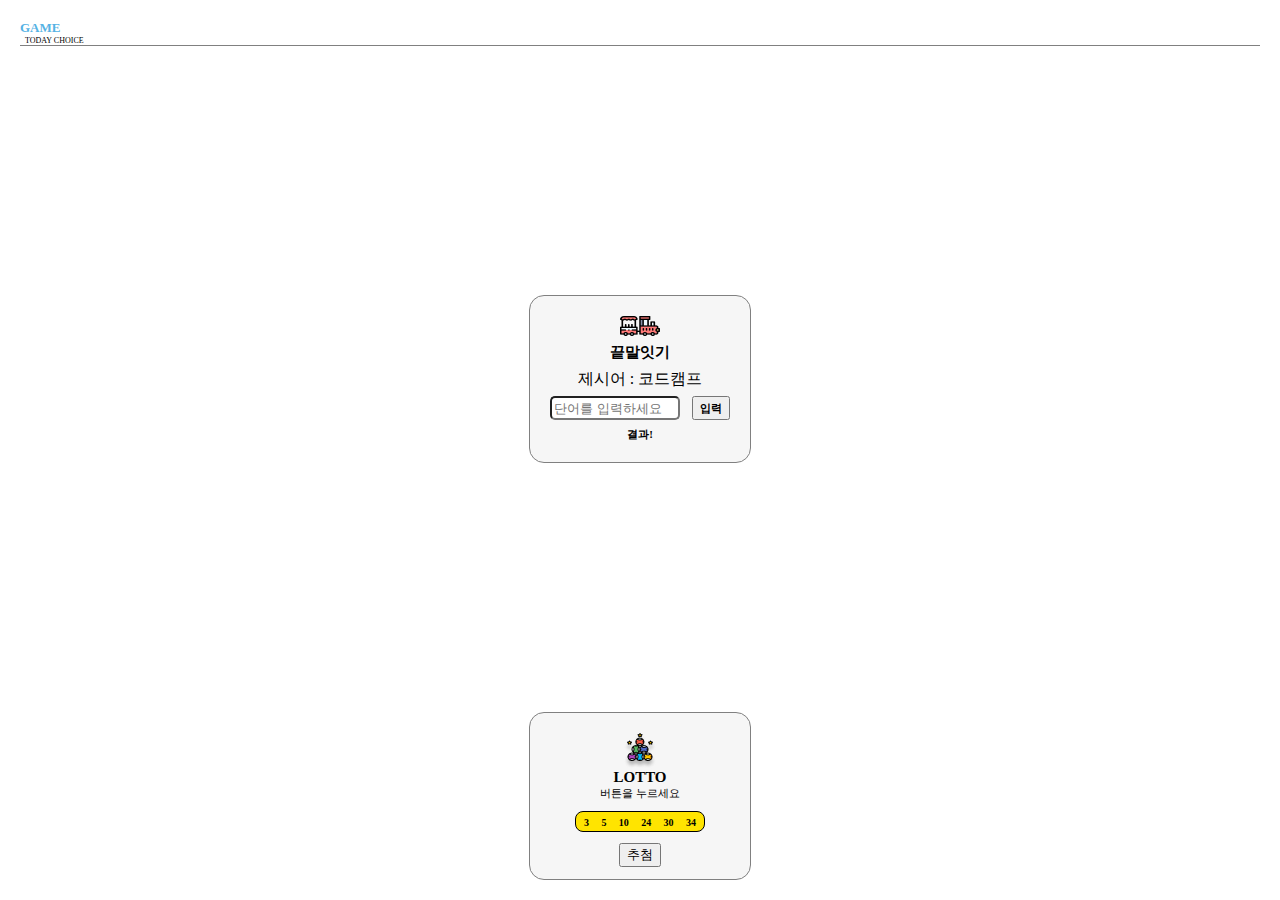
<file: cyworld/game.html>
<!DOCTYPE html>
<html lang="ko">

<head>
    <title>Game</title>
    <link rel="stylesheet" href="./styles/game.css">
    <script src="./game.js"></script>
</head>

<body>
    <div class="wrapper">
        <div class="wrapper__header">
            <div class="header_title">
                <div class="title">GAME</div>
                <div class="subtitle">TODAY CHOICE</div>
            </div>
            <div class="divideLine"></div>
        </div>
        <div class="game__container">
            <img src="./images/word.png" alt="끝말잇기">
            <div class="game__title">끝말잇기</div>
            <div class="gmae__subtitle">제시어 : <span id="word">코드캠프</span></div>
            <div class="word__text">
                <input class="textbox" id="myword" type="text" placeholder="단어를 입력하세요">
                <button class="search" onclick="startWord()">입력</button>
            </div>
            <div id="result" class="word__result">결과!</div>
        </div>
        <div class="game__container">
            <img src="./images/lotto.png" alt="로또">
            <div class="game__title">LOTTO</div>
            <div class="game__subtitle">버튼을 누르세요</div>
            <div class="game__lotto__number">
                <span>3</span>
                <span>5</span>
                <span>10</span>
                <span>24</span>
                <span>30</span>
                <span>34</span>
            </div>
            <button class="game__lotto_button">추첨</button>

        </div>
    </div>
</body>

</html>
</file>
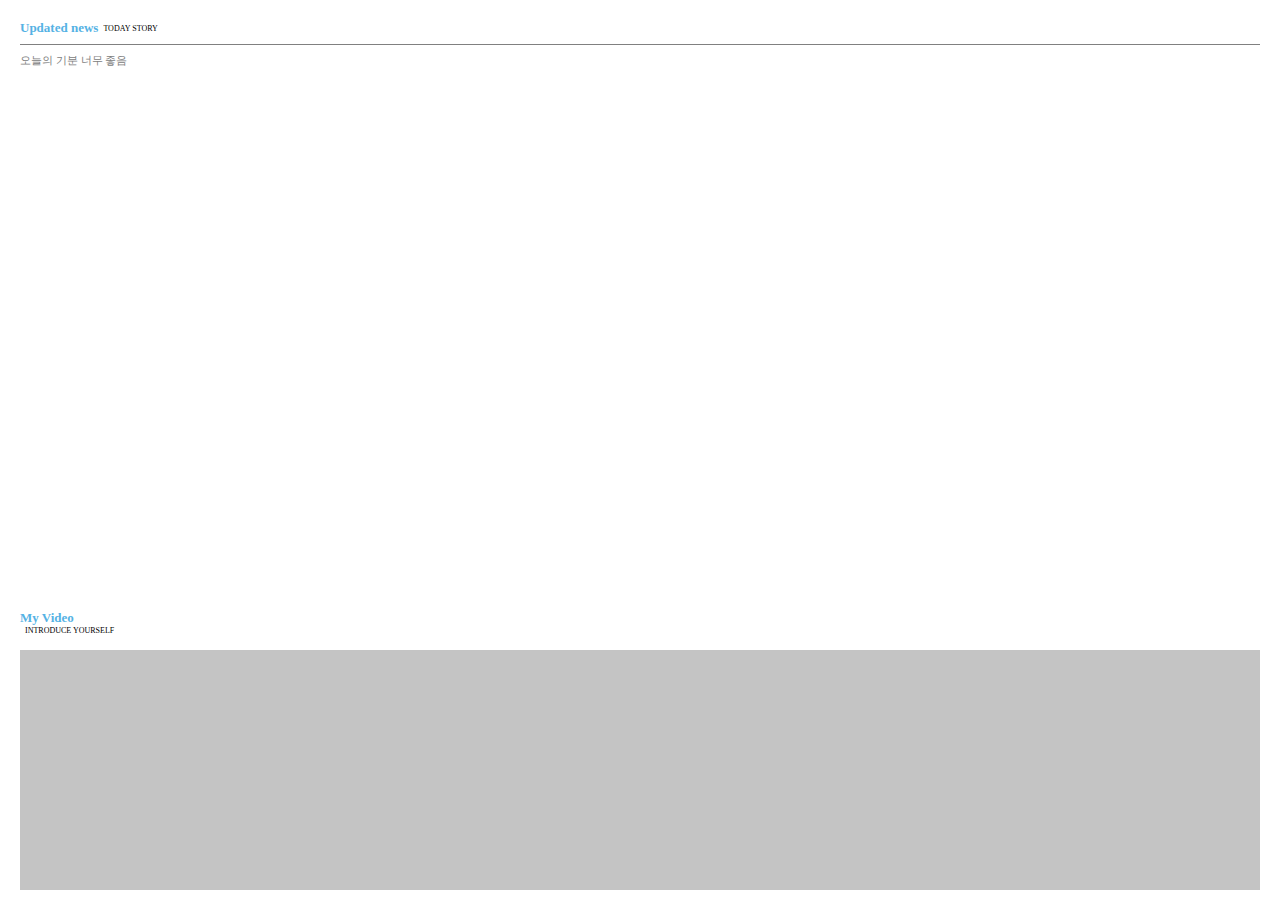
<file: cyworld/home.html>
<!DOCTYPE html>
<html lang="ko">
<head>
    <title>Home</title>
    <link rel="stylesheet" href="./styles/home.css">
</head>
<body>
    <div class="wrapper">
        <div class="wrapper__header">
            <div class="contents__title">
                <div class="title">Updated news</div>
                <div class="subtitle">TODAY STORY</div>
            </div>
            <div class="divideLine"></div>
            <div class="contents__body">오늘의 기분 너무 좋음</div>
        </div>
        <div class="wrapper__body">
            <div class="contens__title">
                <div class="title">My Video</div>
                <div class="subtitle">INTRODUCE YOURSELF</div>
            </div>
            <div class="video"></div>
        </div>
    </div>
    
</body>
</html>
</file>
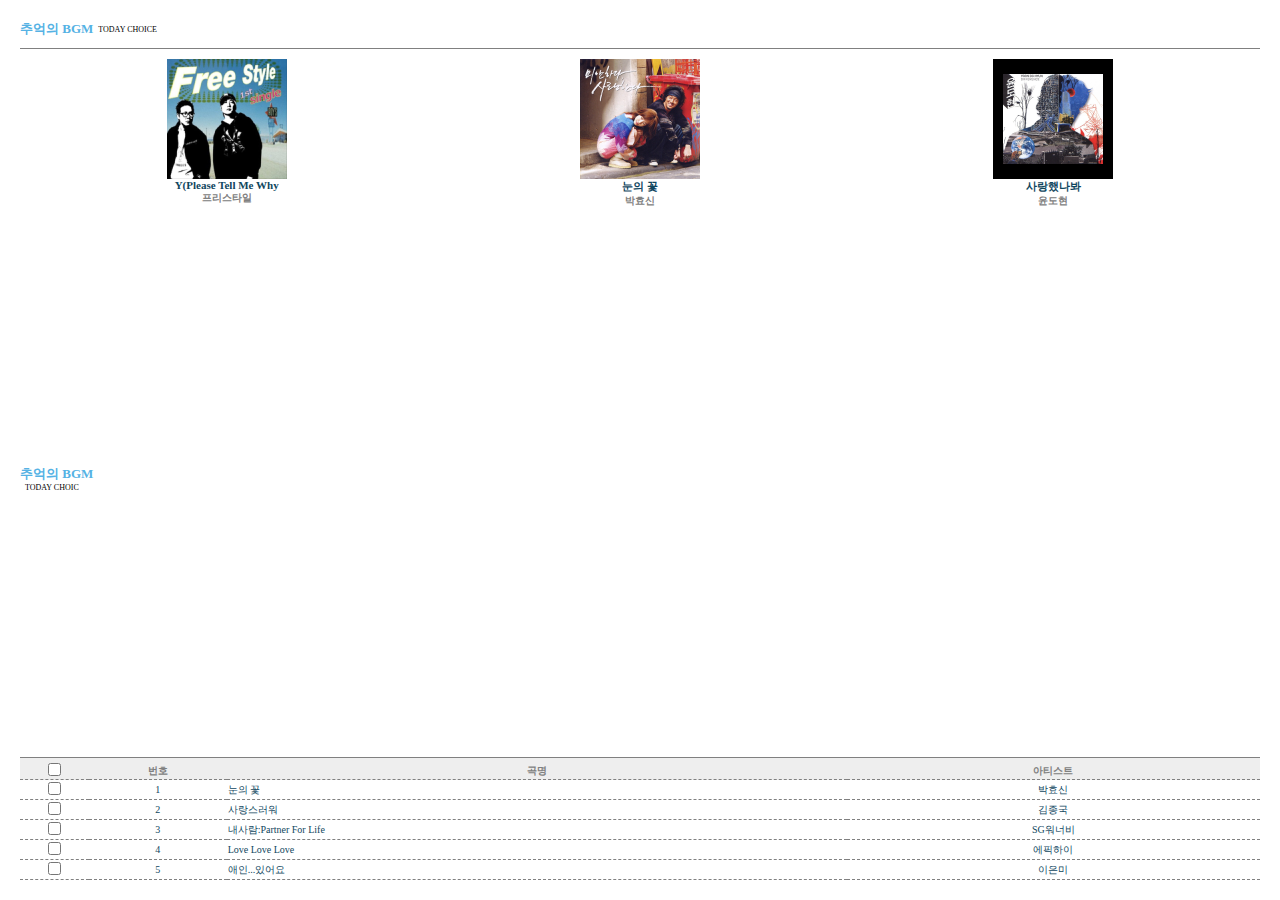
<file: cyworld/jukebox.html>
<!DOCTYPE html>
<html lang="ko">

<head>
    <title>Jukebox</title>
    <link rel="stylesheet" href="./styles/jukebox.css">
</head>

<body>
    <div class="wrapper">
        <div class="wrapper__header">
            <div class="wrapper__title">
                <div class="title">추억의 BGM</div>
                <div class="subtitle">TODAY CHOICE</div>
            </div>
            <div class="divideLine"></div>
            <div class="albumWrapper">
                <div class="albumWrapper__item">
                    <img class="album-thumbail" src="./images/jukebox01.png" alt="썸네일1">
                    <div class="album-songtitle">Y(Please Tell Me Why</div>
                    <div class="album-artist">프리스타일</div>
                </div>
                <div class="albumWrapper__item">
                    <img class="album-thumbail" src="./images/jukebox02.png" alt="썸네일2">
                    <div class="album-songtitle">눈의 꽃</div>
                    <div class="album-artist">박효신</div>
                </div>
                <div class="albumWrapper__item">
                    <img class="album-thumbail" src="./images/jukebox03.png" alt="썸네일3">
                    <div class="album-songtitle">사랑했나봐</div>
                    <div class="album-artist">윤도현</div>
                </div>
            </div>
        </div>
        <div class="wrapper__body">
            <div class="title">추억의 BGM</div>
            <div class="subtitle">TODAY CHOIC</div>
        </div>
        <table class="albumTable">
            <tr>
                <th class="albumTable_checkbox"><input type="checkbox"></th>
                <th class="albumTable_number">번호</th>
                <th class="albumTable_song">곡명</th>
                <th class="albumTable_artist">아티스트</th>
            </tr>
            <tr>
                <td class="album-table-checkbox"><input type="checkbox"></td>
                <td class="album-table-number">1</td>
                <td class="album-table-song">눈의 꽃</td>
                <td class="album-table-artist">박효신</td>
            </tr>
            <tr>
                <td class="album-table-checkbox"><input type="checkbox"></td>
                <td class="album-table-number">2</td>
                <td class="album-table-song">사랑스러워</td>
                <td class="album-table-artist">김종국</td>
            </tr>
            <tr>
                <td class="album-table-checkbox"><input type="checkbox"></td>
                <td class="album-table-number">3</td>
                <td class="album-table-song">내사람:Partner For Life</td>
                <td class="album-table-artist">SG워너비</td>
            </tr>
            <tr>
                <td class="album-table-checkbox"><input type="checkbox"></td>
                <td class="album-table-number">4</td>
                <td class="album-table-song">Love Love Love</td>
                <td class="album-table-artist">에픽하이</td>
            </tr>
            <tr>
                <td class="album-table-checkbox"><input type="checkbox"></td>
                <td class="album-table-number">5</td>
                <td class="album-table-song">애인...있어요</td>
                <td class="album-table-artist">이은미</td>
            </tr>
        </table>
    </div>
</body>

</html>
</file>
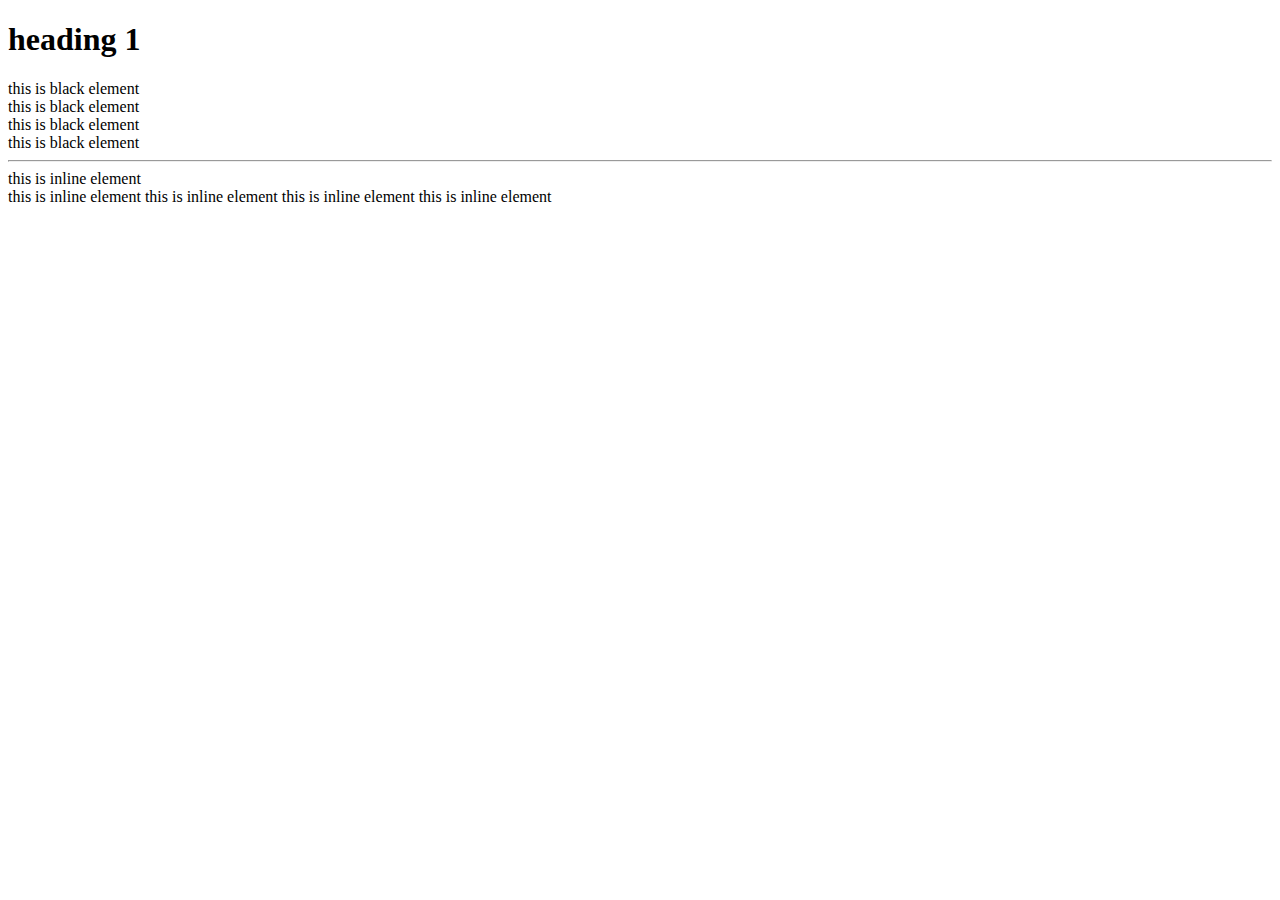
<file: class/01-html/01-tag.html>
<!DOCTYPE html>
<html lang="ko">
<head>
    <title>Hello World</title>
</head>
<body>
    <h1>heading 1</h1>
    <div>this is black element</div>
    <div>this is black element</div>
    <div>this is black element</div>
    <div>this is black element</div>
    <hr>
    <span>this is inline element</span><br>
    <span>this is inline element</span>
    <span>this is inline element</span>
    <span>this is inline element</span>
    <span>this is inline element</span>
</body>
</html>
</file>
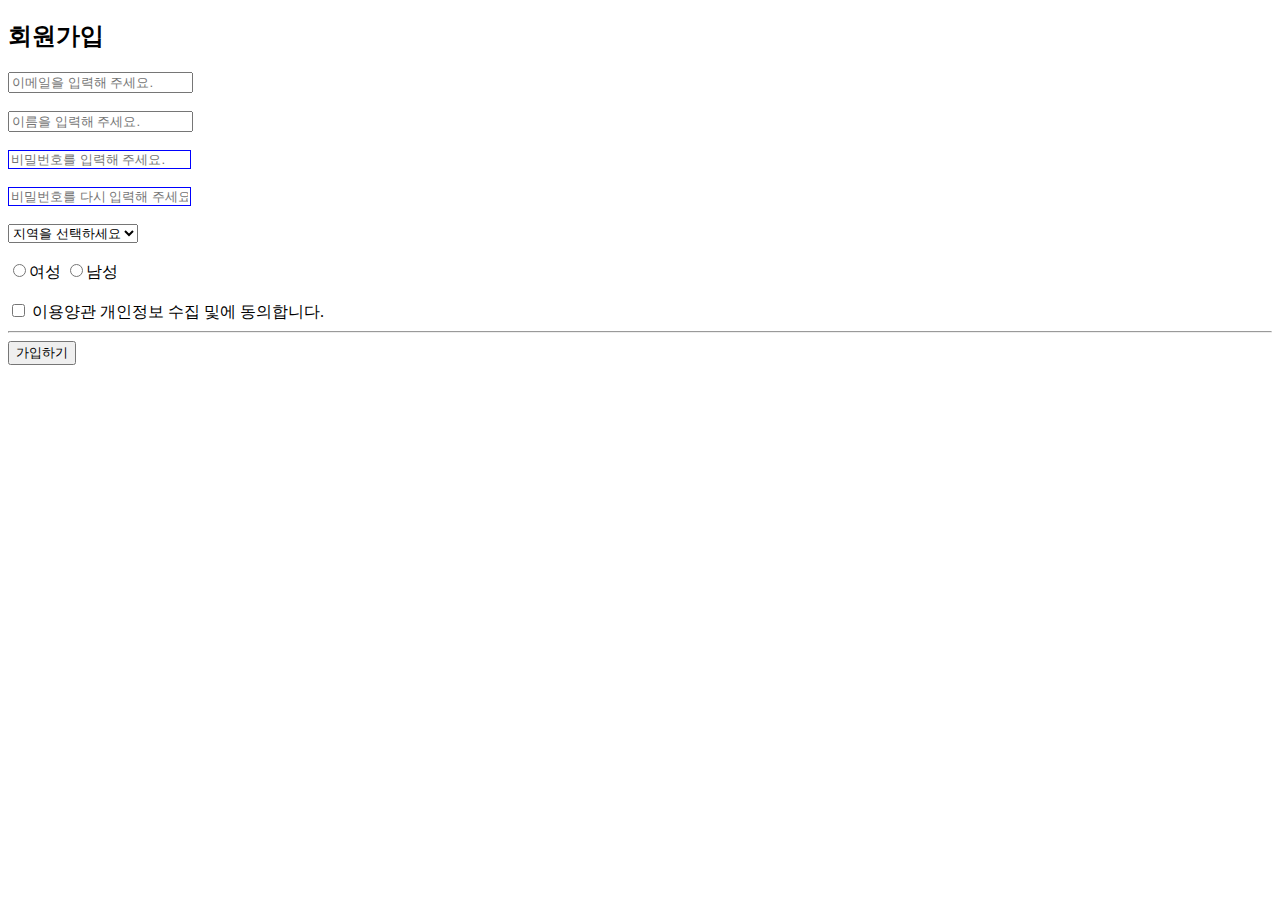
<file: class/01-html/02-signip.html>
<!DOCTYPE html>
<html lang="ko">
<head>
    <title>회원가입</title>
    <link rel="stylesheet" href="./02-signup.css">
</head>
<body>
    <h2>회원가입</h2>
    <input type="text" placeholder="이메일을 입력해 주세요."><br><br>
    <input type="text" placeholder="이름을 입력해 주세요."><br><br>
    <input class="pw" type="password" placeholder="비밀번호를 입력해 주세요."><br><br>
    <input class="pw" type="password" placeholder="비밀번호를 다시 입력해 주세요."><br><br>
    <select>
        <option disabled="true" selected="true" value="">지역을 선택하세요</option>
        <option value="">서울</option>
        <option value="">경기</option>
        <option value="">인천</option>
    </select>
    <br><br>
    <input type="radio" name="gender">여성
    <input type="radio" name="gender">남성
    <br><br>
    <input type="checkbox"> 이용양관 개인정보 수집 및에 동의합니다.
    <hr>
    <button>가입하기</button>
    <!-- <input type="button" value="가입하기"> -->
</body>
</html>
</file>
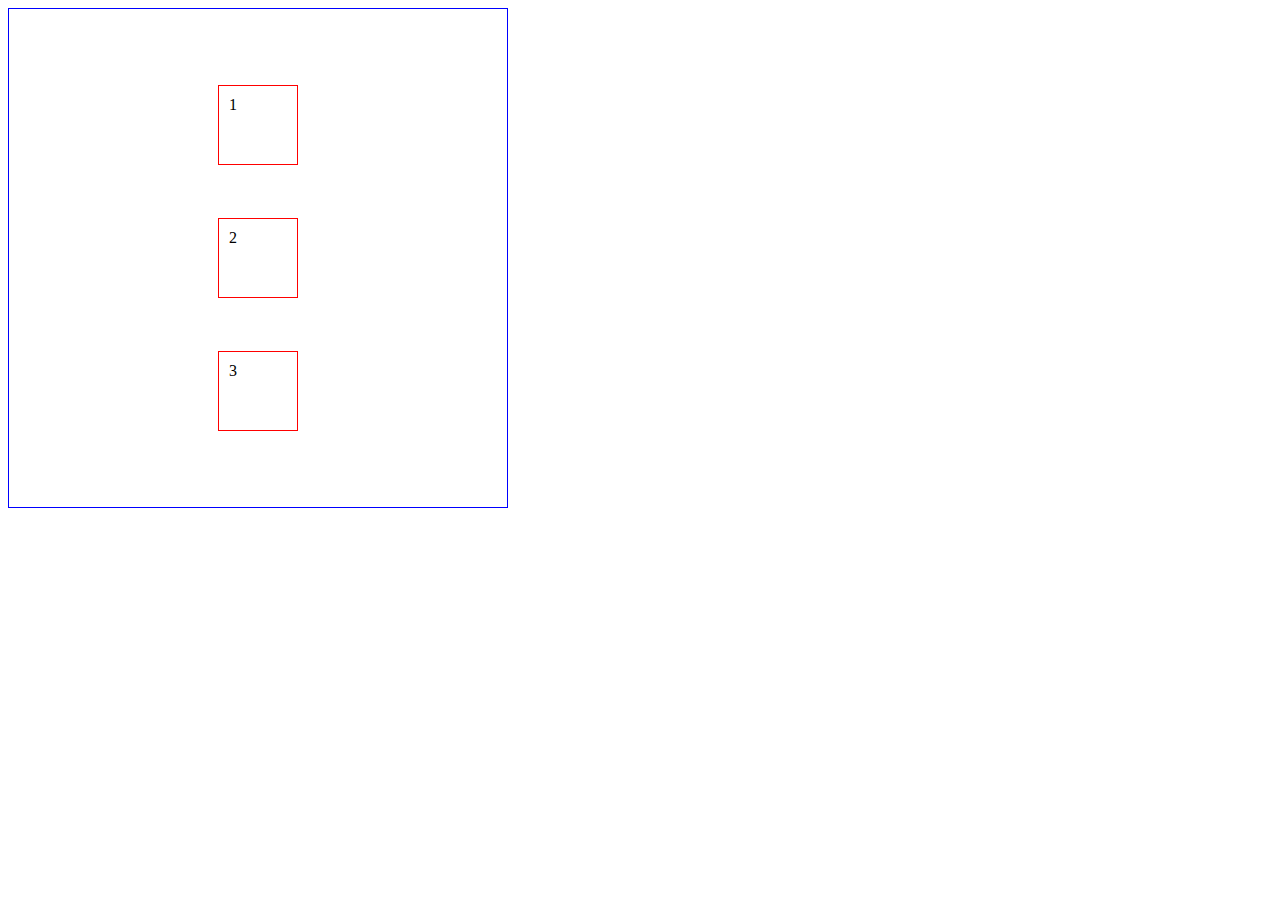
<file: class/02-css/01-boxmodel.html>
<!DOCTYPE html>
<html lang="ko">

<head>
    <title>Document</title>
    <style>

        * {
            box-sizing: border-box;
        }

        div {
            width: 80px;
            height: 80px;
            border: 1px solid red;
            padding: 10px;
        }

        .pb {
            width: 500px;
            height: 500px;
            border: 1px solid blue;
            display: flex;
            flex-direction: column;
            justify-content: space-around;
            align-items: center;
            padding: 50px;
        }

        /* #contentBox {
            box-sizing: content-box;
        }

        #borderBox {
            box-sizing: border-box;
        } */
    </style>
</head>

<body>
    <!-- <div id="contentBox">박스 1</div>
    <div>박스 2</div>
    <div id="borderBox">박스 3</div> -->
    <div class="pb">
        <div>1</div>
        <div>2</div>
        <div>3</div>
    </div>
</body>

</html>
</file>
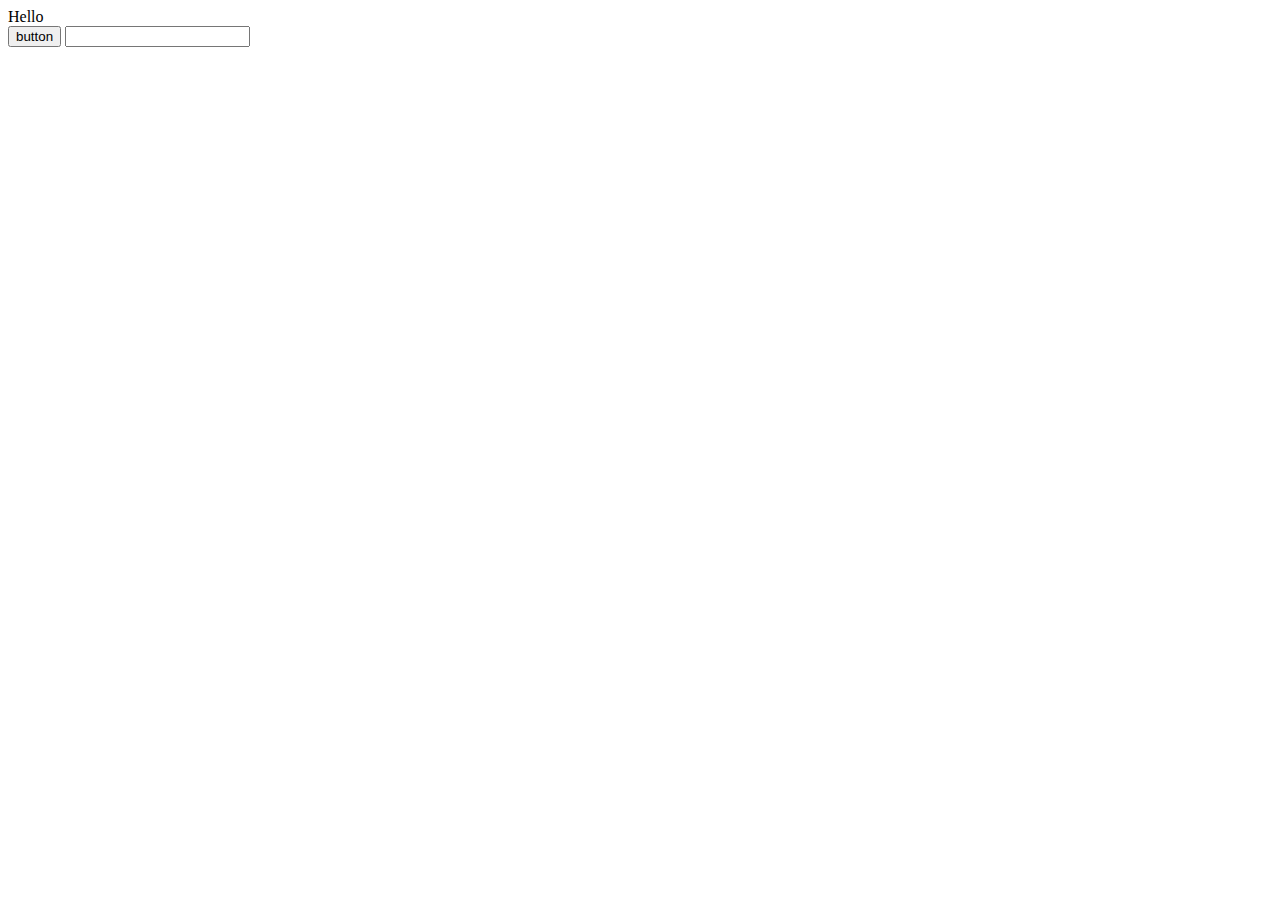
<file: class/03-javascript/04-document.html>
<!DOCTYPE html>
<html lang="ko">
<head>
    <title>Document</title>
    <script src="./04-document.js"></script>
</head>
<body>
    <div id="target">Hello</div>
    <button onclick="greeting()">button</button>
    <input id="input" type="text">
</body>
</html>
</file>
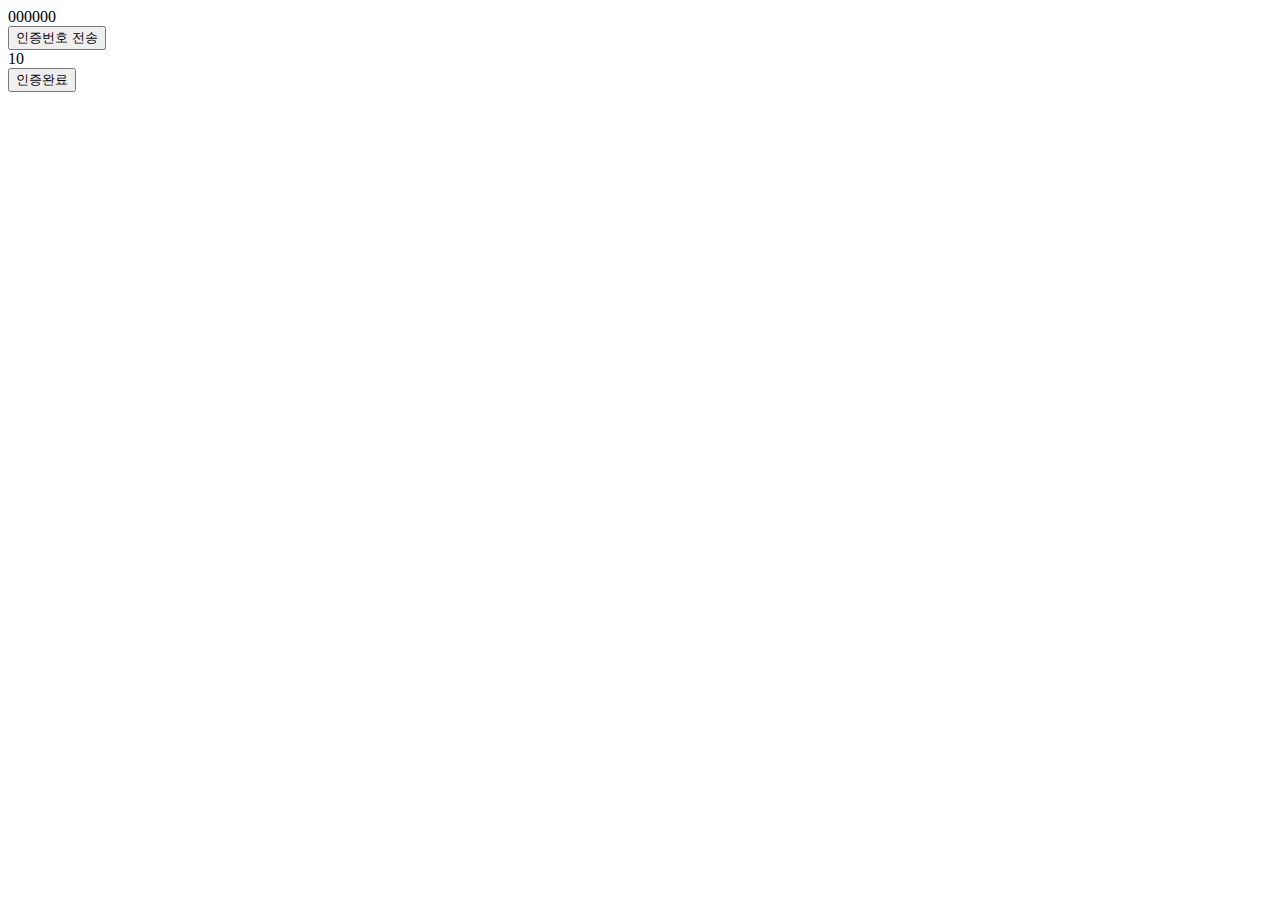
<file: class/03-javascript/06-timer.html>
<!DOCTYPE html>
<html lang="ko">
<head>
    <title>Document</title>
    <script src="./06-timer.js"></script>
</head>
<body>
    <div id="target">000000</div>
    <button onclick="auth()">인증번호 전송</button>
    <div id="timer">10</div>
    <button id="finish">인증완료</button>
</body>
</html>
</file>
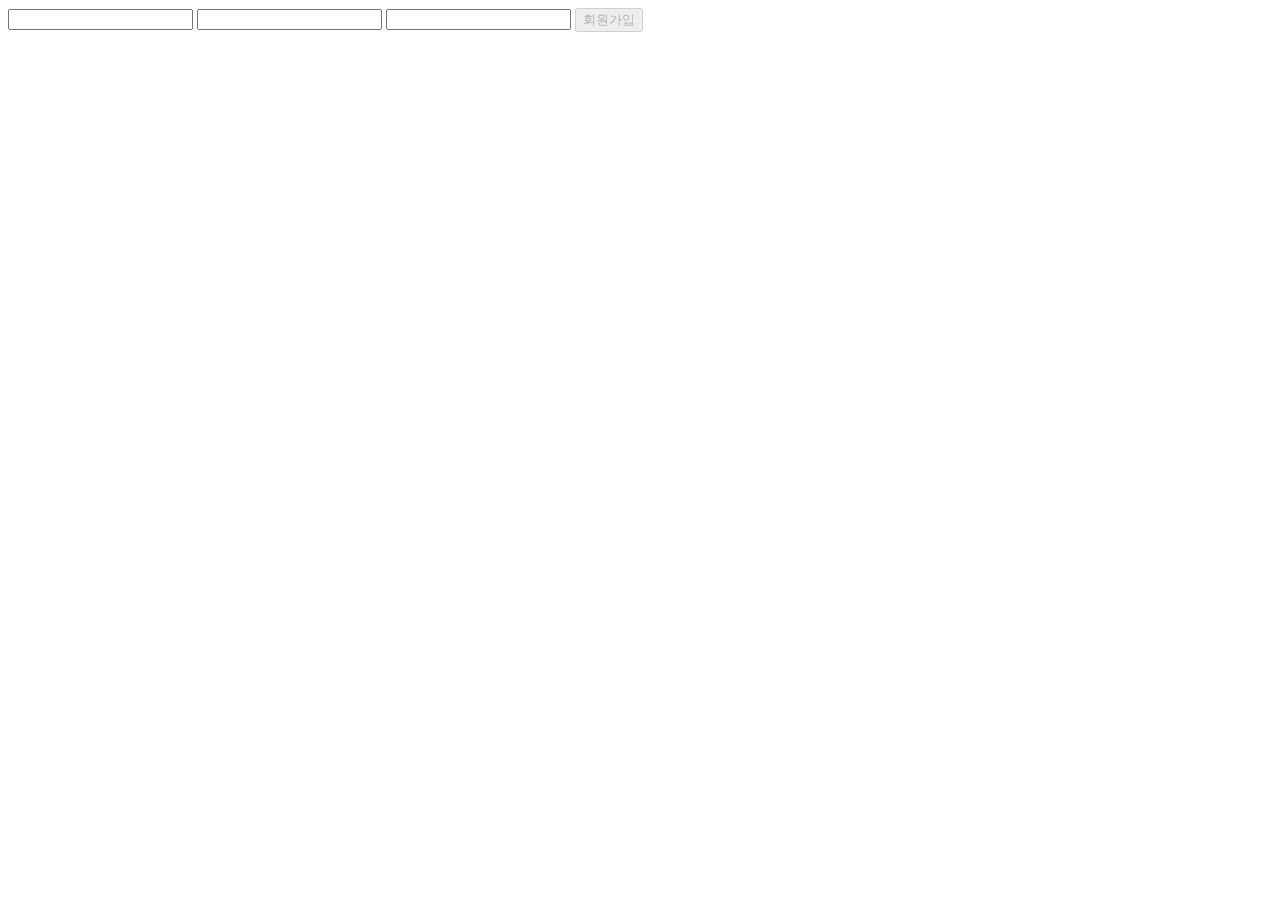
<file: class/03-javascript/07-signup.html>
<!DOCTYPE html>
<html lang="ko">
<head>
    <title>Document</title>
    <script src="./07-signup.js"></script>
</head>
<body>
    <input type="text" id="email" oninput="checkValidation()">
    <input type="text" id="pw1" oninput="checkValidation()">
    <input type="text" id="pw2" oninput="checkValidation()">
    <button id="submit" disabled="true">회원가입</button>
</body>
</html>
</file>
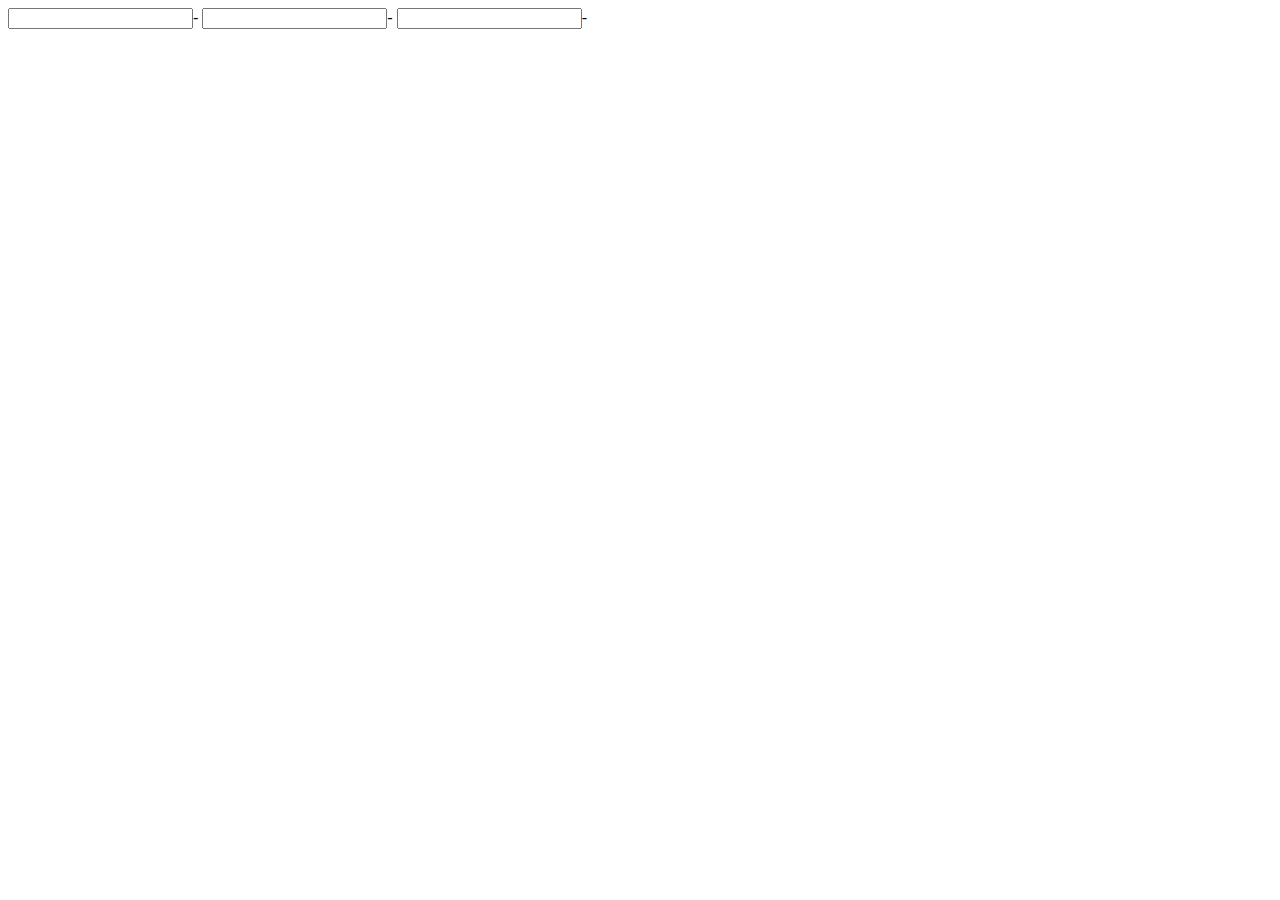
<file: class/03-javascript/08-phone.html>
<!DOCTYPE html>
<html lang="ko">
<head>
    <title>Document</title>
    <script src="./08-phone.js"></script>
</head>
<body>
    <input type="text" id="p1" oninput="changeFocus1()" maxlength="3">-
    <input type="text" id="p2" oninput="changeFocus2()" maxlength="4">-
    <input type="text" id="p3" maxlength="4">-
</body>
</html>
</file>
<file: cyworld/styles/game.css>
* {
    box-sizing: border-box;
    margin: 0px;
}

html, body {
    width: 100%;
    height: 100%;
}

.wrapper {
    width: 100%;
    height: 100%;
    padding: 20px;
    display: flex;
    flex-direction: column;
    align-items: center;
    justify-content: space-between;
}

.wrapper__header {
    width: 100%;
    display: flex;
    flex-direction: column;
}

.header__title {
    display: flex;
    flex-direction: row;
    align-items: center;
}

.title {
    color: #55b2e4;
    font-size: 13px;
    font-weight: 700;
}

.subtitle {
    font-size: 8px;
    padding-left: 5px;
}

.divideLine {
    width: 100%;
    border-top: 1px solid  gray;
}

.game__container {
    width: 222px;
    height: 168px;
    border: 1px solid gray;
    border-radius: 15px;
    display: flex;
    flex-direction: column;
    align-items: center;
    justify-content: space-between;
    padding: 20px;
    background-color: #f6f6f6;
}

.game__title {
    font-size: 15px;
    font-weight: 900;
}

.game__subtitle {
    font-size: 11px;
}

.word__result {
    font-size: 11px;
    font-weight: 700;
}

.word__text {
    width: 100%;
    display: flex;
    flex-direction: row;
    justify-content: space-between;
}

.textbox {
    width: 130px;
    height: 24px;
    border-radius: 5px;
}

.search {
    font-size: 11px;
    font-weight: 700;
    width: 38px;
    height: 24px;
}

.game__lotto__number {
    width: 130px;
    height: 21px;
    background-color: #ffe400;
    border-radius: 8px;
    border: 1px solid black;
    font-size: 10px;
    font-weight: 700;
    display: flex;
    justify-content: space-between;
    padding: 5px 8px;
    margin-top: 10px;
    margin-bottom: 11px;
}

.game__lotto__button {
    width: 62px;
    height: 24px;
    background-color: white;
    border: 1px solid black;
    border-radius: 5px;
    font-size: 11px;
    font-weight: 700;
}
</file>
<file: cyworld/styles/home.css>
* {
    box-sizing: border-box;
    margin: 0px;
}

html, body {
    width: 100%;
    height: 100%;
}

.wrapper {
    width: 100%;
    height: 100%;
    padding: 20px;
    display: flex;
    flex-direction: column;
    justify-content: space-between;
}

.wrapper__header {
    width: 100%;
    height: 48px;
    display: flex;
    flex-direction: column;
    justify-content: space-between;
}

.wrapper__body {
    width: 100%;
    height: 270px;
}

.contents__title {
    display: flex;
    flex-direction: row;
    align-items: center;
}

.title {
    color: #55b2e4;
    font-size: 13px;
    font-weight: 700;
}

.subtitle {
    font-size: 8px;
    padding-left: 5px;
}

.divideLine {
    width: 100%;
    border-top: 1px solid  gray;
}

.contents__body {
    font-size: 11px;
    color: gray;
}

.video {
    width: 100%;
    height: 240px;
    background-color: #c4c4c4;
    margin-top: 15px;
}
</file>
<file: cyworld/styles/jukebox.css>
* {
    box-sizing: border-box;
    margin: 0px;
}

html, body {
    width: 100%;
    height: 100%;
}

.wrapper {
    width: 100%;
    height: 100%;
    padding: 20px;
    display: flex;
    flex-direction: column;
    justify-content: space-between;
    align-items: center;
}

.wrapper__header {
    width: 100%;
    display: flex;
    flex-direction: column;
}


.wrapper__title {
    display: flex;
    flex-direction: row;
    align-items: center;
}

.title {
    color: #55b2e4;
    font-size: 13px;
    font-weight: 700;
}

.subtitle {
    font-size: 8px;
    padding-left: 5px;
}

.divideLine {
    width: 100%;
    border-top: 1px solid  gray;
    margin: 10px 0px;
}

.albumWrapper {
    display: flex;
    flex-direction: row;
    justify-content: space-around;
}

.albumWrapper__item {
    display: flex;
    flex-direction: column;
}

.album-thumbnail {
    width: 120px;
    height: 120px;
}

.album-songtitle {
    color: #0f465e;
    font-size: 11px;
    font-weight: bold;
    display: flex;
    flex-direction: row;
    justify-content: center;
}

.album-artist {
    color: grey;
    font-size: 10px;
    font-weight: bold;
    display: flex;
    flex-direction: row;
    justify-content: center;
}

.wrapper__body {
    width: 100%;
}

.albumTable {
    width: 100%;
    padding-top: 8px;
    border-spacing: 0px;
}

.albumTable th {
    height: 20px;
    font-size: 10px;
    font-weight: bold;
    color: grey;
    background-color: #eeeeee;
    padding-top: 5px;
    border-top: 1px solid gray;
    border-bottom: 1px dashed gray;
}

.albumTable td {
    height: 20px;
    font-size: 10px;
    color: #0f465e;
    border-bottom: 1px dashed gray;
}

.album-table-checkbox {
    width: 5%;
    text-align: center;
}

.album-table-number {
    width: 10%;
    text-align: center;
}

.album-table-song {
    width: 45%;
    text-align: left;
}

.album-table-artist {
    width: 30%;
    text-align: center;
}
</file>
<file: class/01-html/02-signup.css>
.pw {
    border: 1px solid blue;
}
</file>
